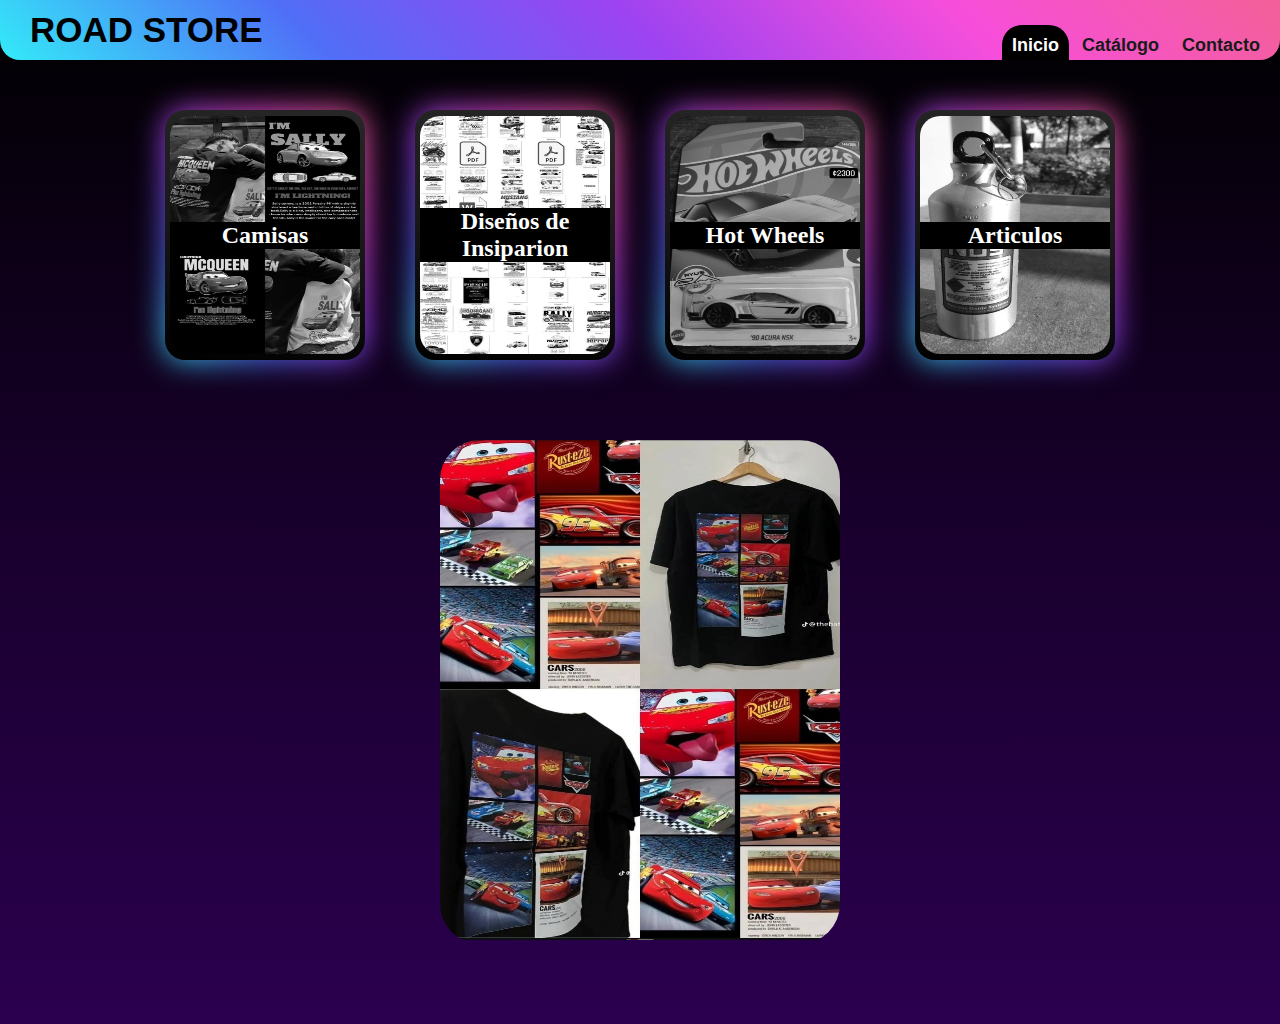
<file: index.html>
<html lang="en">
<head>
    <meta charset="UTF-8">
    <meta name="viewport" content="width=device-width, initial-scale=1.0">
    <link rel="stylesheet" href="css/inicio.css">
    <link rel="stylesheet" href="css/nav.css">
    <title>Road Store - Inicio</title>
    <style>
        * {
            margin: 0px;
            padding: 0px;
        }
        body {
            margin: 0;
            background: linear-gradient(to bottom, #000000, #18002c, #2b004f);
        }
    </style>
</head>
<body>
    <nav>
        <input type="checkbox"  id="check" style="display: none;">
        <label for="check" class="checkbox">
            <img src="css/imgs/menu.png" alt="MenuBar">
        </label>
        <h1>Road store</h1>
        <section>
            <div id="Select"><a href="index.html">Inicio</a></div>
            <div><a href="catalogo.html">Catálogo</a></div>
            <div><a href="#">Contacto</a></div>
        </section>
    </nav>

    <main>
        <div id="cat">
            <section>
                <img src="css/imgs/Camisa2.jpeg" alt="">
                <H2>Camisas</H2>
            </section>
            <section>
                <img src="css/imgs/CamisaEstilos.jpeg" alt="">
                <H2>Diseños de Insiparion</H2>
            </section>
            <section>
                <img src="css/imgs/HWCarro1.jpeg" alt="">
                <H2>Hot Wheels</H2>
            </section>
            <section>
                <img src="css/imgs/Botella.jpeg" alt="">
                <H2>Articulos</H2>
            </section>
        </div>
        <div id="carrusel">
            <ul>
                <li><img src="css/imgs/Camisa1.jpeg" alt=""></li>
                <li><img src="css/imgs/CamisaEstilos.jpeg" alt=""></li>
                <li><img src="css/imgs/Botella2.jpeg" alt=""></li>
                <li><img src="css/imgs/HotWheels.jpeg" alt=""></li>
            </ul>
        </div>
    </main>

    <script src="script.js"></script>
</body>
</html>
</file>
<file: css/inicio.css>
div#cat {
    margin: 50px 20px 30px 20px;
    display: flex;
    justify-content: center;
    gap: 50px;
    flex-wrap: wrap;
}
div#cat section {
    height: 250px;
    width: 200px;
    border-radius: 20px;
    background: linear-gradient(10deg, #000000, #181818, #272727);
    display: flex;
    justify-content: center;
    align-items: center;
    position: relative; 
    cursor: pointer;                                                                                                                         
}
div#cat section::before {
    content: "";
    position: absolute;
    top: 0;
    left: 0;
    right: 0;
    bottom: 0;
    border-radius: 20px;
    background: linear-gradient(45deg, 
    #33ebf8 0%, #506ef7 25%, #9d43f1 50%,#f74edb 75%, #f36098 100%);
    z-index: -1; /* Coloca la sombra detrás del elemento */
    filter: blur(15px); 
}
div#cat section h2 {
    display: flex;
    justify-content: center;
    align-items: center ;
    text-align: center;
    color: white;
    font-weight: bold;
    top: 0;
    z-index: 1;
    background: #000000;
    width: 95%;
}
div#cat section img {
    position: absolute;
    margin: 0;
    width: 95%;
    height: 95%;
    object-fit: fill;
    border-radius: 20px;
    filter: grayscale(100%); 
    transition: filter 0.3s ease; 
}
div#cat section:hover {
    transform: scale(1.1);
    transition: 0.3s;
}
div#cat section:hover img{
    filter: grayscale(0%);
}

#carrusel {
    width: 400px;
    height: auto;
    margin: 80px auto;
    overflow: hidden;
    border-radius: 40px;
    position: relative;
} 
#carrusel ul {
    list-style: none;
    display: flex;
    animation: Carrusel 16s infinite alternate ease-in-out;
}
#carrusel ul img{
    height: 500px;
    width: 400px;
}

@media (max-width: 500px){
    #carrusel {
        width: 300px;
    }
    #carrusel ul img{
        width: 300px;
        height: 400px;
    }
}

@keyframes Carrusel {
    0%{transform: translateX(0%);}
    20%{transform: translateX(0%);}

    25%{transform: translateX(-100%);}
    45%{transform: translateX(-100%);}
    
    50%{transform: translateX(-200%);}
    70%{transform: translateX(-200%);}
    
    75%{transform: translateX(-300%);}
    100%{transform: translateX(-300%);}
}
</file>
<file: css/nav.css>
nav{
    height:60px;
    border-bottom-left-radius: 20px;
    border-bottom-right-radius: 20px;
    background-image: linear-gradient(45deg, 
    #33ebf8 0%, #506ef7 25%, #9d43f1 50%,#f74edb 75%, #f36098 100%);
    justify-content: space-between;
    align-items: center;
    padding-left: 20px;
    font-weight: bold;
}
nav h1{
    margin: 10px;
    position: absolute;
    font-size: 35px;
    font-family: 'Lovelo', sans-serif;
    text-transform: uppercase;
    cursor: default;
}
nav section{
    float: right;
    display: inline-flex;
    height: 60px;
    justify-content: right;
    align-items: end;
    gap: 3px;
    padding-right: 10px;
}
nav section div{
    display: inline-block;
    height: 15px;
    padding: 10px;
    cursor: pointer;
    border-top-right-radius: 20px;
    border-top-left-radius: 20px;
}
nav section div a{
    color: #1a1a1a;
    text-decoration: none;
    font-size: 18px;
    font-family: Arial, Helvetica, sans-serif;
}
nav section div#Select{
    background: #000000;
    transition: 0.3s;
}
nav section div#Select a{
    color: rgb(255, 255, 255);
}
nav section div:hover, nav section div#Select:hover {
    background: rgba(58, 58, 58, 70%);
    height: 20px;
    transition: 0.3s;
    transform: scale(1.1);
}
nav section div:hover a, nav section div#Select:hover a{
    color: rgb(255, 255, 255);
    font-size: 20px;
    transition: 0.75s;
}
nav .checkbox {
    height: 20px;
    width: 20px;
    float: right;
    margin: 20px 25px 20px auto;
    cursor: pointer;
    display: none;
}

@media (max-width: 758px){
    nav {
        padding-left: 5px;
        border-radius: 0px;
    }
    nav .checkbox {
        display: block;
    }
    nav section{
        position: absolute;
        width: 100px;
        height: auto;
        background: linear-gradient(20deg, 
        #33ebf8 0%, #506ef7 25%, #9d43f1 50%,#f74edb 75%, #f36098 100%);
        top: 59px;
        right: 0px;
        z-index: 1;
        border-bottom-left-radius: 20px;
        padding-bottom: 10px;
        display: none;
    }
    nav section div{
        text-align: center;
        height: 15px;
        padding: 10px;
        cursor: pointer;
        border-top-right-radius: 20px;
        border-top-left-radius: 20px;
    }
    nav section div {
        height: 20px;
        width: 70%;
        border-radius: 0px;
        margin: 5px auto 0px auto;
        border-top-right-radius: 20px;
        border-bottom-right-radius: 20px;
    }
    #check:checked ~ section{
        display: block;
        transition: 0.8s;
    }
}
</file>
